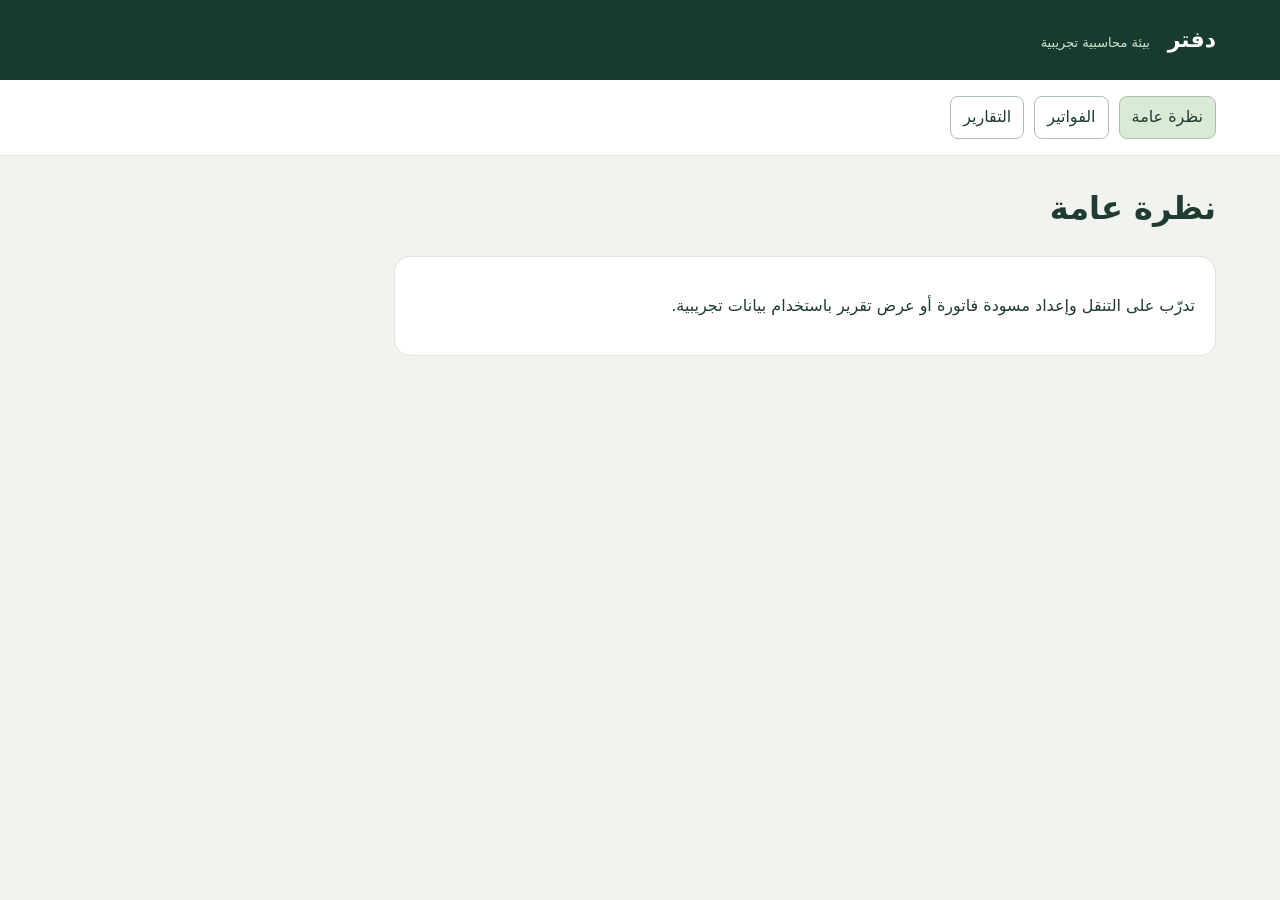
<file: demo/index.html>
<!doctype html>
<html lang="ar" dir="rtl">
<meta charset="utf-8"><meta name="viewport" content="width=device-width,initial-scale=1">
<title>دفتر · بيئة تجريبية</title>
<style>
*{box-sizing:border-box}body{margin:0;background:#f1f4ee;color:#203b33;font:16px/1.65 system-ui,sans-serif}
header{background:#183b31;color:#fff;padding:22px max(5vw,20px);font-size:22px;font-weight:bold}
header span{font-size:13px;font-weight:normal;color:#cce4cb;margin-inline-start:10px}
nav{display:flex;gap:10px;flex-wrap:wrap;padding:16px max(5vw,20px);background:#fff;border-bottom:1px solid #dce5db}
main{padding:26px max(5vw,20px);max-width:950px}h1{margin-top:0}
button,input,select{font:inherit;border:1px solid #adbfaf;border-radius:8px;padding:7px 12px;background:white;color:inherit}
button{cursor:pointer}nav button[aria-current]{background:#d9ebd4}
.card{background:#fff;border:1px solid #dce5db;border-radius:16px;padding:20px}
form{display:grid;gap:12px;max-width:500px}label{display:grid;gap:4px}form button{justify-self:start}
#result{margin-top:16px}table{border-collapse:collapse;width:100%}th,td{text-align:start;padding:6px 10px;border-bottom:1px solid #dde7da}
</style>
<header>دفتر <span>بيئة محاسبية تجريبية</span></header>
<nav aria-label="القائمة الرئيسية">
<button data-page="home">نظرة عامة</button><button data-page="invoices">الفواتير</button><button data-page="reports">التقارير</button>
</nav>
<main><h1></h1><section class="card"></section></main>
<script src="demo.js"></script>
</html>
</file>
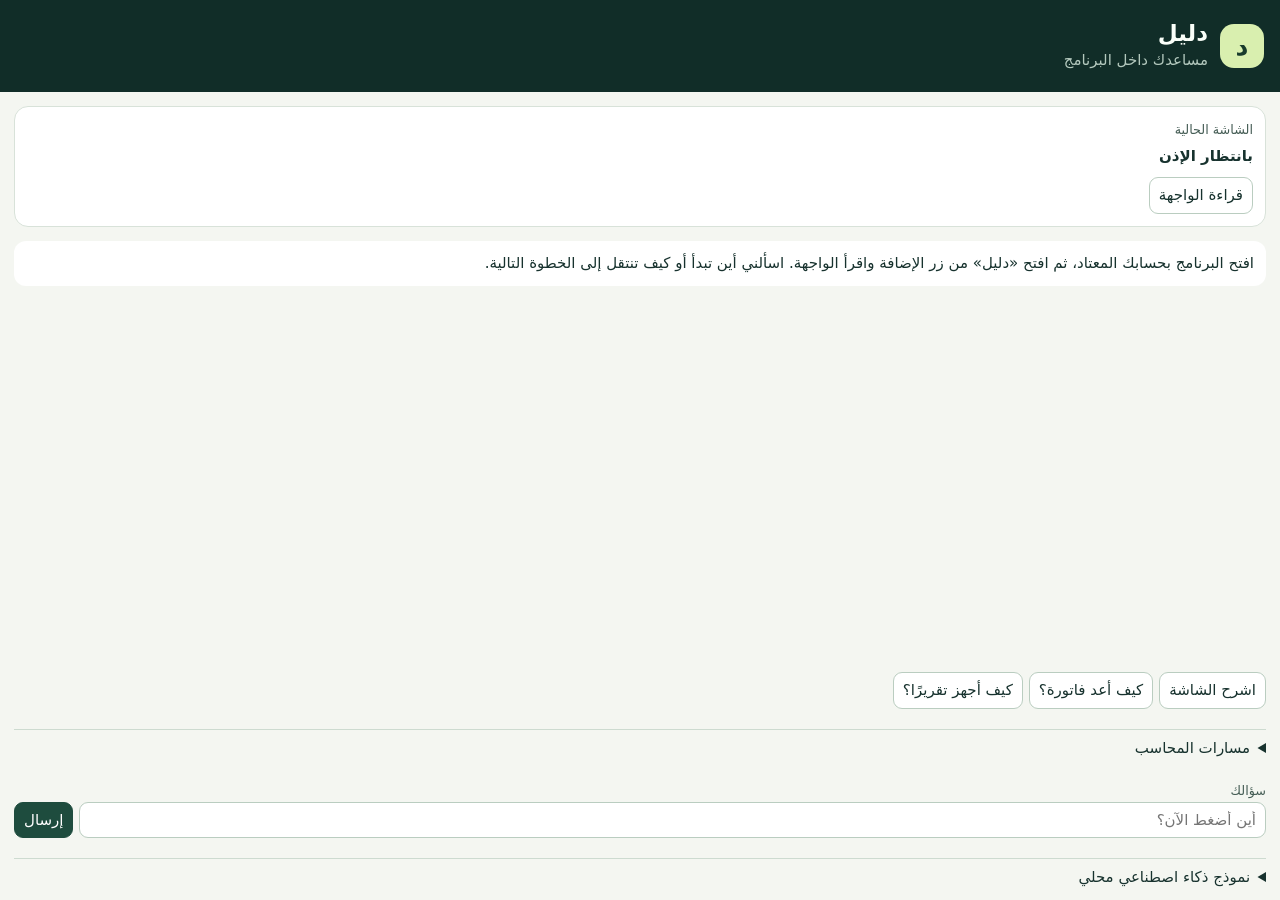
<file: extension/panel.html>
<!doctype html>
<html lang="ar" dir="rtl">
<meta charset="utf-8">
<meta name="viewport" content="width=device-width,initial-scale=1">
<title>دليل</title>
<link rel="stylesheet" href="style.css">
<header><div class="mark" aria-hidden="true">د</div><div><h1>دليل</h1><p>مساعدك داخل البرنامج</p></div></header>
<section class="screen"><span>الشاشة الحالية</span><strong id="screen">بانتظار الإذن</strong><span id="coverage" role="status"></span><button id="scan" type="button">قراءة الواجهة</button></section>
<main id="chat" role="log" aria-live="polite"><p class="assistant">افتح البرنامج بحسابك المعتاد، ثم افتح «دليل» من زر الإضافة واقرأ الواجهة. اسألني أين تبدأ أو كيف تنتقل إلى الخطوة التالية.</p></main>
<div class="shortcuts"><button type="button">اشرح الشاشة</button><button type="button">كيف أعد فاتورة؟</button><button type="button">كيف أجهز تقريرًا؟</button></div>
<details id="accounting"><summary>مسارات المحاسب</summary>
<div id="workflow-choices" class="shortcuts"></div>
<p id="review-status" role="status"></p>
<ol id="review-steps"></ol>
</details>
<form id="ask"><label for="question">سؤالك</label><div class="compose"><input id="question" required maxlength="500" placeholder="أين أضغط الآن؟"><button type="submit">إرسال</button></div></form>
<details><summary>نموذج ذكاء اصطناعي محلي</summary><p>اختياري. عند تفعيله يُرسل السؤال وعناوين الصفحات المقروءة وأسماء عناصرها إلى Ollama على جهازك. قد تتضمن الأسماء معلومات من البرنامج. استخدمه بإذن المسؤول عن البيانات.</p><form id="configure"><label for="model">اسم النموذج في Ollama</label><input id="model" placeholder="مثال: qwen2.5:3b" maxlength="100" required><div class="shortcuts"><button type="submit">تفعيل لهذه الجلسة</button><button id="disable" type="button">إيقاف</button></div><p id="mode" role="status">الإرشاد المدمج مفعّل</p></form></details>
<script type="module" src="panel.js"></script>
</html>
</file>
<file: extension/style.css>
:root{color-scheme:light;font:15px/1.65 system-ui,sans-serif;color:#17322e;background:#f4f6f1}
*{box-sizing:border-box}
body{margin:0;min-height:100vh;display:flex;flex-direction:column}
header{display:flex;gap:12px;align-items:center;background:#112d28;color:#fafff9;padding:20px 16px}
.mark{display:grid;place-items:center;background:#d9efaf;color:#183b2c;border-radius:14px;width:44px;height:44px;font-size:25px;font-weight:bold}
h1,p{margin:0}h1{font-size:23px;line-height:1.2}header p{color:#b3c8bd}
.screen{margin:14px;border:1px solid #d8e2d9;border-radius:14px;padding:12px;background:white;display:grid;gap:4px}
.screen span,label{font-size:.85rem;color:#445c54;display:block}
.screen button{justify-self:start}
main{flex:1;min-height:185px;max-height:50vh;overflow:auto;padding:0 14px;display:flex;flex-direction:column;gap:10px}
main p{white-space:pre-wrap;overflow-wrap:anywhere;padding:10px 12px;border-radius:12px;background:#fff}
main .user{background:#dcebd5;align-self:flex-end}
button,input{font:inherit;border:1px solid #bacdc0;border-radius:9px;padding:5px 9px;color:inherit;background:white}
button{cursor:pointer}button:disabled{opacity:.55;cursor:wait}
button:focus-visible,input:focus-visible,summary:focus-visible{outline:3px solid #779923;outline-offset:2px}
.shortcuts,.compose{display:flex;gap:6px;flex-wrap:wrap}
body>.shortcuts,#ask,details{margin:10px 14px}
.compose{flex-wrap:nowrap}
.compose input{flex:1;min-width:0}
.compose button{background:#1e4c3e;color:white;border-color:#1e4c3e}
details{border-top:1px solid #cddbd0;padding-top:6px}details p{margin:5px 0}summary{cursor:pointer}

#workflow-choices{margin:8px 0}
#review-steps{padding-inline-start:22px}
#review-steps li{margin-block:7px}
#review-steps label{font-size:inherit}
#review-steps input{margin-inline-end:6px;accent-color:#1e4c3e}
#accounting:has(#review-steps:empty) #review-status{display:none}
</file>
